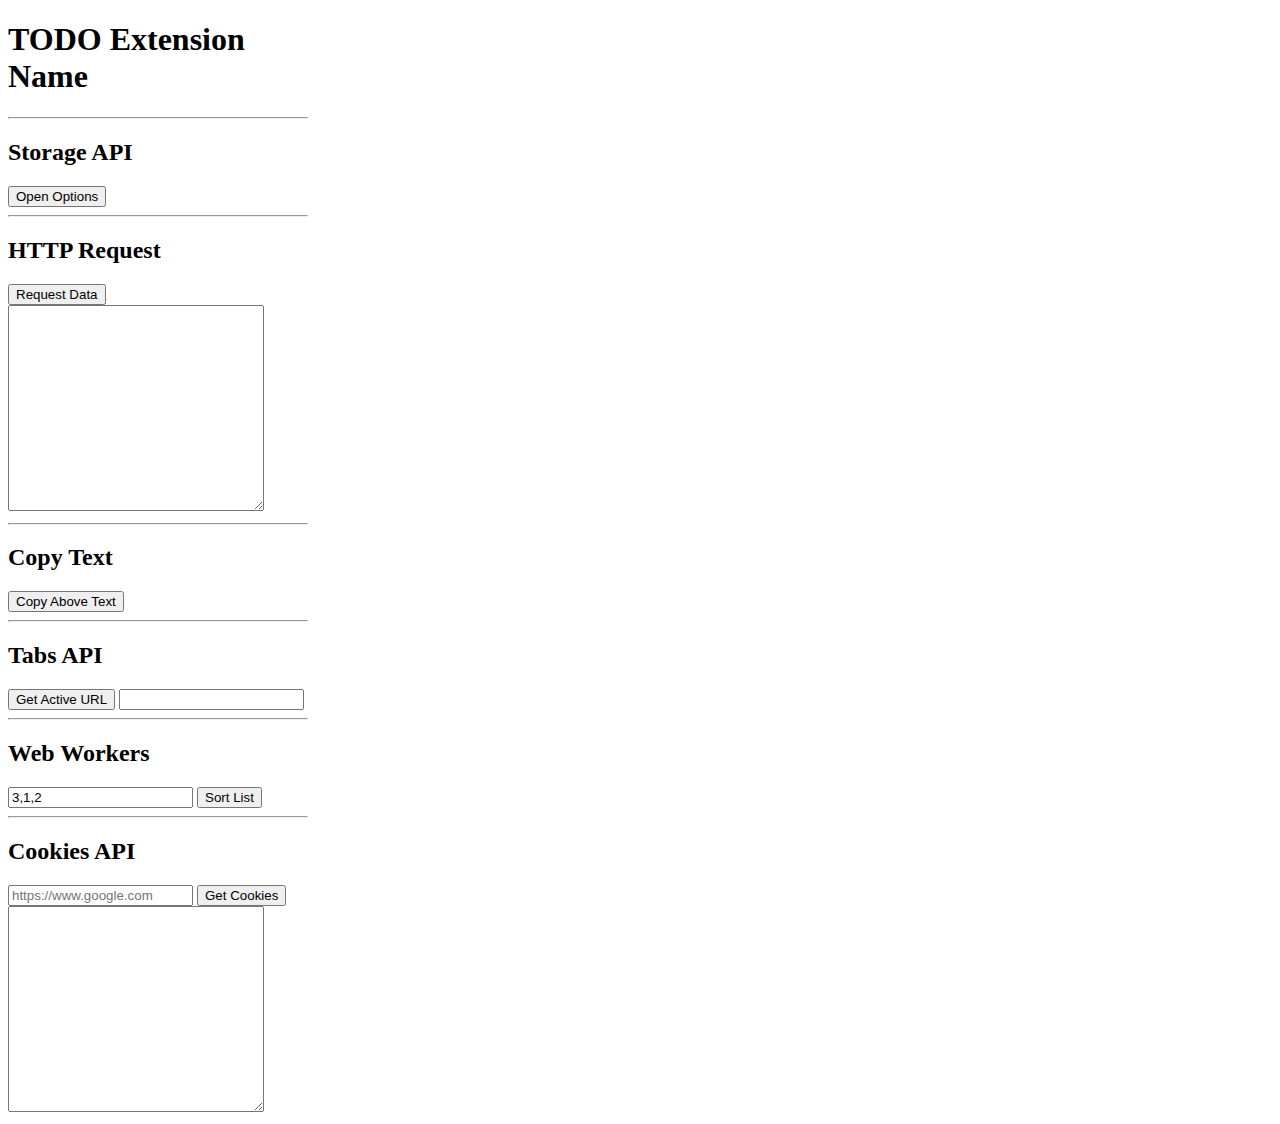
<file: popup.html>
<!DOCTYPE html>
<html>

<head>
  <meta charset="utf-8">
  <meta http-equiv="X-UA-Compatible" content="IE=edge">
  <title>TODO Extension Title</title>
  <meta name="description" content="TODO Extension Description">
  <meta name="viewport" content="width=device-width, initial-scale=1">
  <link rel="stylesheet" href="styles/main.css">
  <script src="scripts/main.js" type="module"></script>
</head>

<body>
  <h1>TODO Extension Name</h1>
  <hr>
  <h2>Storage API</h2>
  <button id="options">Open Options</button>
  <hr>
  <h2>HTTP Request</h2>
  <button id="request">Request Data</button>
  <textarea id="requestText"></textarea>
  <hr>
  <h2>Copy Text</h2>
  <button id="copy">Copy Above Text</button>
  <hr>
  <h2>Tabs API</h2>
  <button id="getActiveUrl">Get Active URL</button>
  <input id="activeUrl" type="text">
  <hr>
  <h2>Web Workers</h2>
  <input id="list" type="text" value="3,1,2" placeholder="3,1,2">
  <button id="sortList">Sort List</button>
  <hr>
  <h2>Cookies API</h2>
  <input id="domain" type="text" placeholder="https://www.google.com">
  <button id="getCookies">Get Cookies</button>
  <textarea id="cookieText"></textarea>
  <!-- <hr> -->
</body>

</html>
</file>
<file: styles/main.css>
body {
  width: 300px;
}

textarea {
  height: 200px;
  width: 250px;
}
</file>
